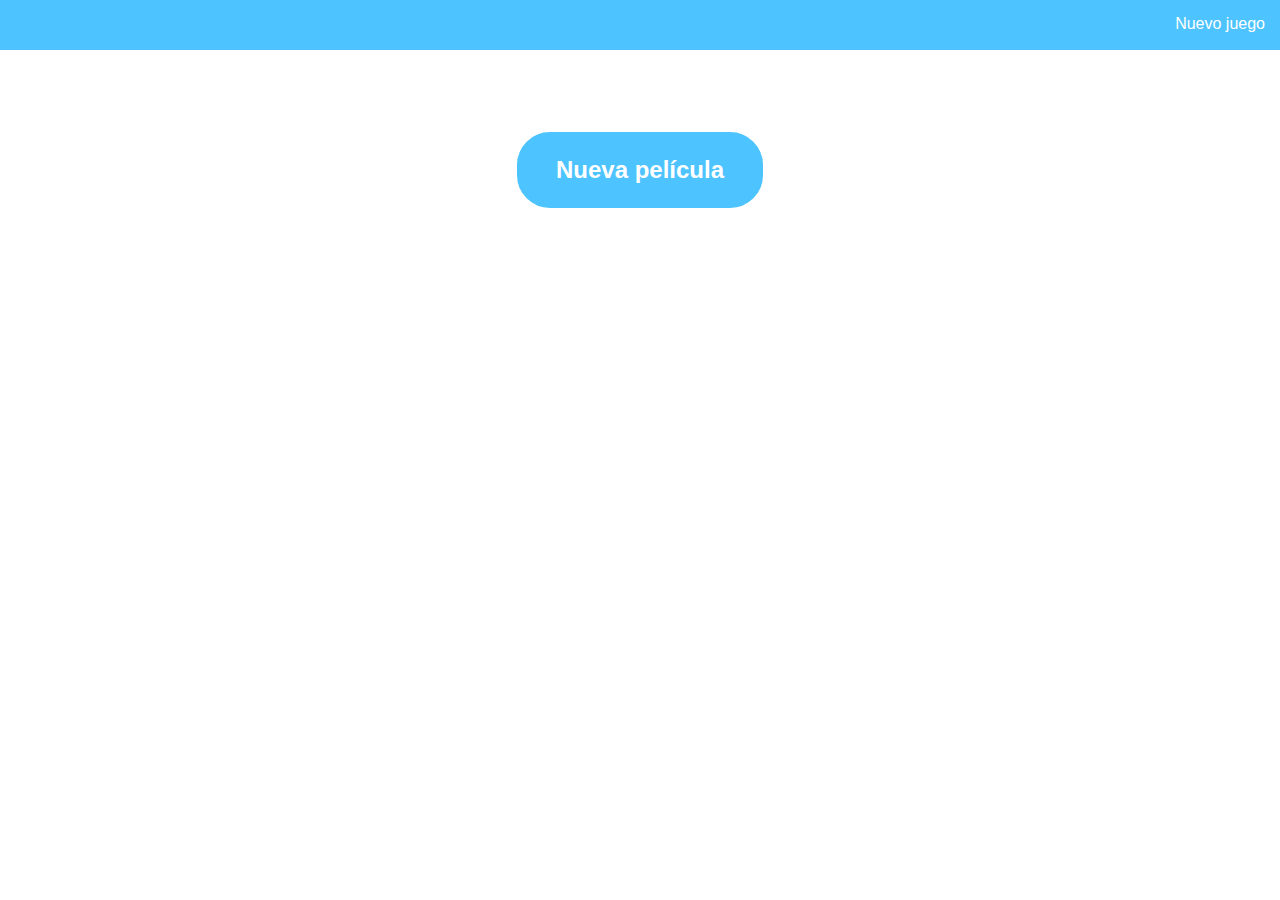
<file: index.html>
<!DOCTYPE html>
<html>
<head>
    <meta charset="utf-8" />
    <meta http-equiv="X-UA-Compatible" content="IE=edge">
    <title>Caras y gestos</title>
    <meta name="viewport" content="width=device-width, initial-scale=1">
    <link rel="stylesheet" type="text/css" media="screen" href="css/main.css" />
    <link rel="stylesheet" type="text/css" media="screen" href="css/p_index.css" />
    <script type="text/javascript" src="http://code.jquery.com/jquery-3.2.1.js"></script>
    <script src="src/ctrl/initialize.js"></script>
    <script src="src/model/Movie.js"></script>
    <script src="src/view/listMovie.js"></script>
    <script src="src/ctrl/main.js"></script>

    <script>
        window.addEventListener("load", pl.view.listMovies.setupUserInterface);
        window.addEventListener("beforeunload", function(e) {
            var msg = 'Recargar o cerrar la página eliminará las películas que has usado.';

            (e || window.event).returnValue = msg; // Gecko + IE
            return msg; // Gecko +  Webkit, safari, Chrome, etc.
        })
    </script>
</head>
<body>
    <header>        
        <a id="a_NewGame" href="#" onclick="newGame_conf()" title="Selecciona para iniciar un juego nuevo">Nuevo juego</a>
    </header>

    <section>
        <div class="div_mainButtonContainer">
            <button id="btnGetRandom" onclick="getRandomMovie()">Nueva película</button>

            <br>
            <table>
                <td>
                    <p id="p_movie">Movie</p>
                </td>
                <td>
                    <button id="btn_HideShow" class="btn_hide_show" onclick="toggle_hide_show()" title="Ocultar película">
                        <img class="b_img_hide_show" src="img/icon_eye_show.png" />
                    </button>
                </td>
            </table>
        </div>

        <button id="b_usedMovies" onclick="expandRetractList()" title="Selecciona para ver la lista de películas usadas">Ver películas usadas</button>
        <div class="div_usedMoviesList">
            <ul id="ul_usedMovies"></ul>
        </div>
    </section>
</body>
</html>
</file>
<file: css/main.css>
:root {
    --main-color: #4dc3ff;
    --sec-color: #31b8fc;
    --main-bg-color: #ffffff;
    --cam-bg-color: #ddf4ff;
}

* {
    margin: 0;
    padding: 0;

    font-family: Helvetica, Arial, sans-serif;
}

body {
    background-color: var(--main-bg-color);
}

a, a:visited {
    text-decoration: none;
}
</file>
<file: css/p_index.css>
header {
    height: 50px;
    background-color: var(--main-color);
}

section {
    width: 100%;
}

    #a_NewGame {
        margin-top: 15px;
        margin-right: 15px;
        float: right;
        font-weight: 500;

        color: var(--main-bg-color);
        background-color: var(--main-color);
    }

    .div_mainButtonContainer {
        text-align: center;
    }

        #btnGetRandom {
            width: 250px;
            height: 80px;
            margin-top:80px;
            margin-bottom: 50px;

            background-color: var(--main-color);
            border: 2px solid var(--main-bg-color);
            border-radius: 35px;

            font-size: 24px;
            color:white;
            font-weight: bold;
        }

        #btnGetRandom:hover {
            background-color:var(--sec-color);
            cursor: pointer;
        }

    table {
        margin-left: auto;
        margin-right: auto;
    }

        #p_movie {
            margin-left: 10px;
            margin-right: 10px;
            font-size: 32px;
            color:#303030;
            font-weight: bold;
        }

        .btn_hide_show {
            margin-right: 5px;
            border: 1px dashed var(--cam-bg-color);
            background-color: var(--main-bg-color);
        }

            .b_img_hide_show {
                width: 35px;
                height: 30px;
                margin:5px;
            }

    #b_usedMovies {
        margin-top: 25px;
        margin-right: 15px;
        margin-bottom:15px;
        float: right;
        font-size: 20px;

        color: var(--sec-color);
        background: none;
        border:none;

        cursor: pointer;
    }

    #b_usedMovies:hover {
        color: var(--main-color);
    }

    #ul_usedMovies {
        width: 80%;
        max-width: 400px;
        height: auto;
        max-height: 150px;

        margin-right: 10%;
        margin-bottom: 30px;

        float: right;
        clear: both;

        overflow-y: scroll;
        border-bottom: 1px solid #e7e7e7;
    }

        #ul_usedMovies li {
            font-size: 18px;
            color: #303030;
        }
</file>
